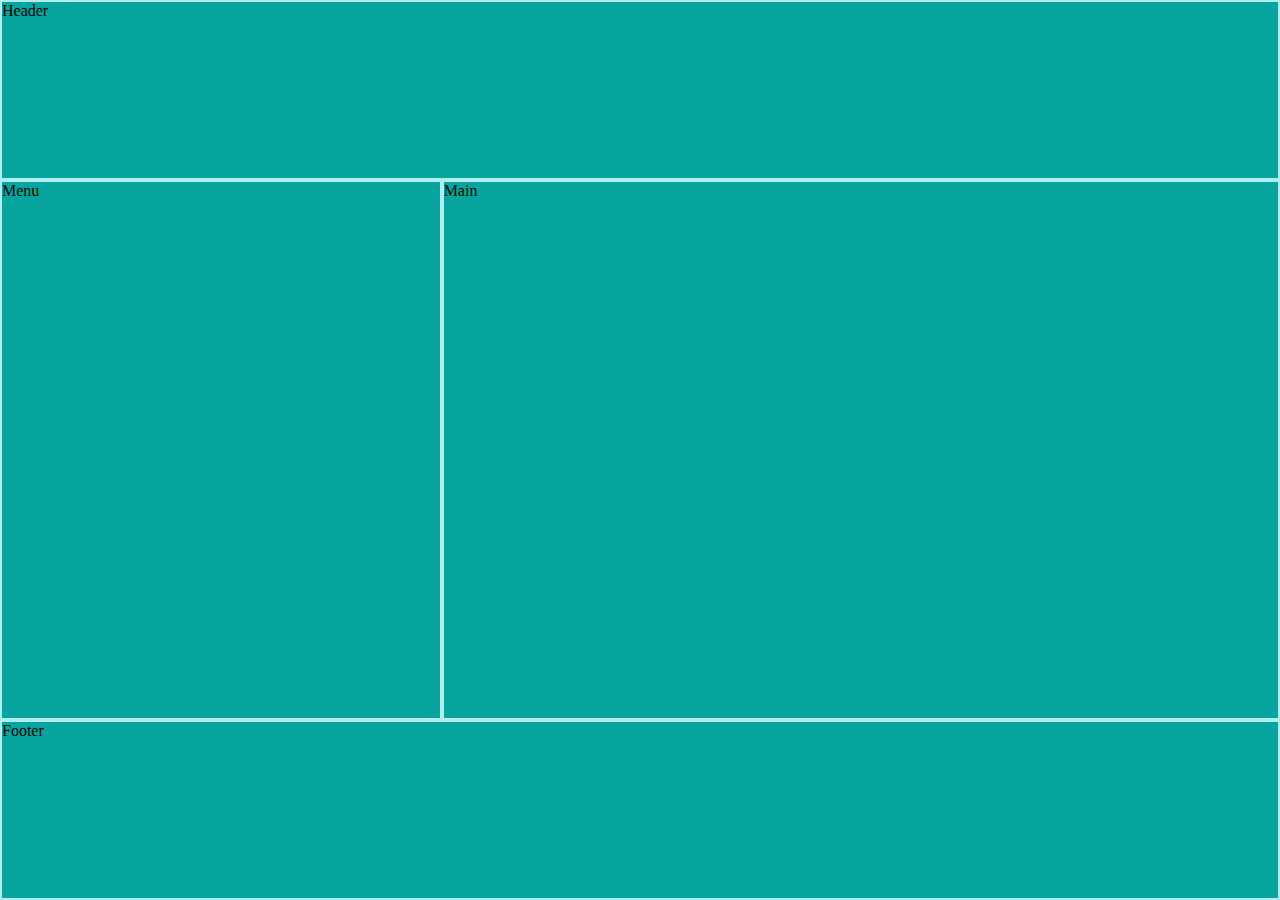
<file: areas/index.html>
<!DOCTYPE html>
<html lang="en">
<head>
    <meta charset="UTF-8">
    <meta name="viewport" content="width=device-width, initial-scale=1.0">
    <meta http-equiv="X-UA-Compatible" content="ie=edge">
    <title>Areas</title>
    <style>
        html, body {
            height: 100%;
            margin: 0px;
        }
        .papa {
            display: grid;
            height: 100%;
            grid-template-areas: 'header header header'
                                'menu main main'
                                'footer footer footer';
            background: rgb(7, 165, 157);
            grid-template-rows: 1fr 60% 1fr;
        }
        .header {
            grid-area: header;
            border: paleturquoise solid 2px ;
        }
        .menu {
            grid-area: menu;
            border: paleturquoise solid 2px ;
        }
        .main {
            grid-area: main;
            border: paleturquoise solid 2px ;
        }
        .footer {
            grid-area: footer;
            border: paleturquoise solid 2px ;
        }
    </style>
</head>
<body>
    <div class="papa">
        <div class="header">Header</div>
        <div class="menu">Menu</div>
        <div class="main">Main</div>
        <div class="footer">Footer</div>
    </div>
</body>
</html>
</file>
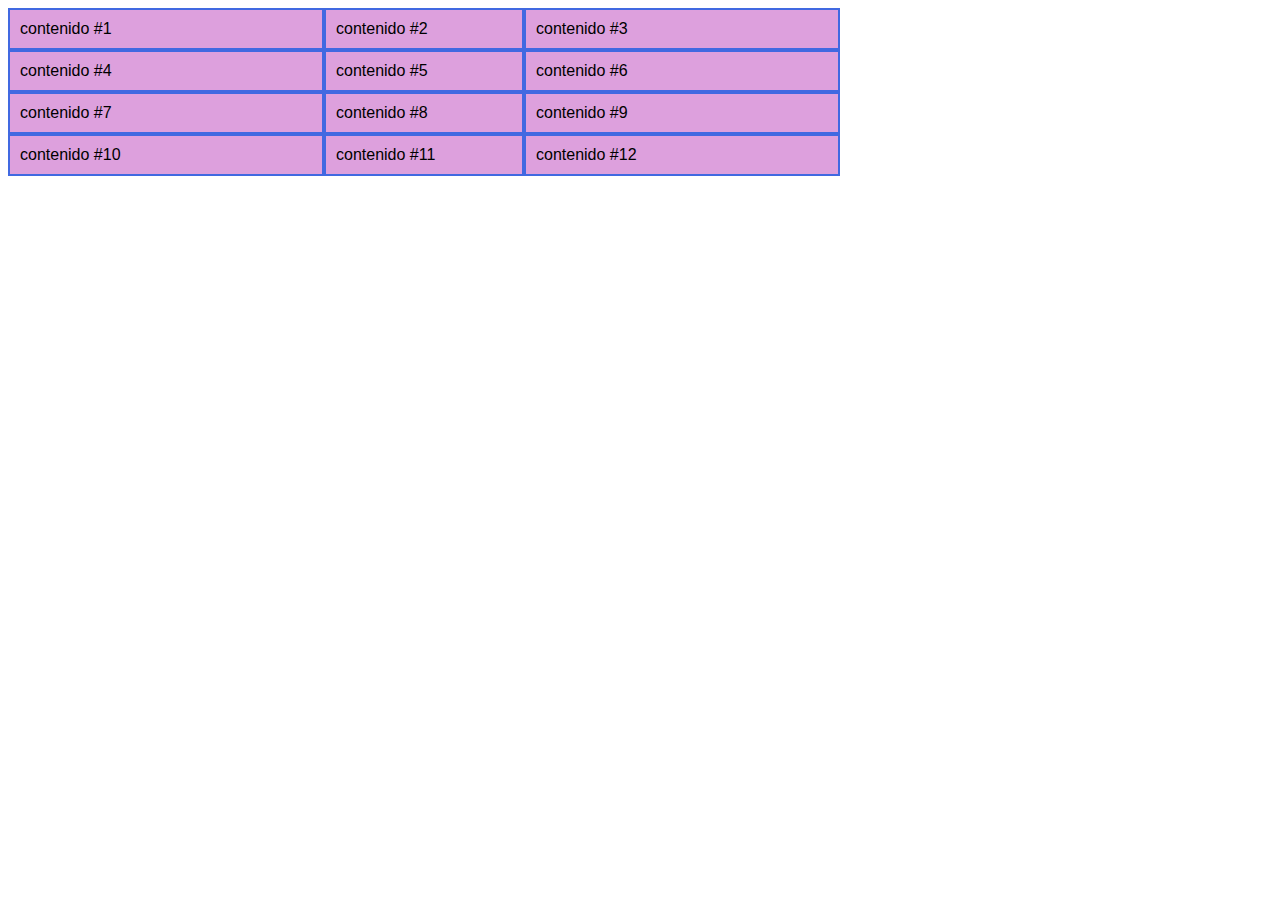
<file: columnas/index.html>
<!DOCTYPE html>
<html lang="en">
<head>
    <meta charset="UTF-8">
    <meta name="viewport" content="width=device-width, initial-scale=1.0">
    <meta http-equiv="X-UA-Compatible" content="ie=edge">
    <title>Columnas</title>
    <style>
        body {
            font-family: Arial, Helvetica, sans-serif;
        }
        .container {
            display: grid;
            grid-template-columns: 25% 200px 25%;
        }
        .item {
            background: plum;
            padding: 10px;
            border: royalblue solid 2px;
        }
    </style>
</head>
<body>
    <section class="container">
        <div class="item">contenido #1</div>
        <div class="item">contenido #2</div>
        <div class="item">contenido #3</div>
        <div class="item">contenido #4</div>
        <div class="item">contenido #5</div>
        <div class="item">contenido #6</div>
        <div class="item">contenido #7</div>
        <div class="item">contenido #8</div>
        <div class="item">contenido #9</div>
        <div class="item">contenido #10</div>
        <div class="item">contenido #11</div>
        <div class="item">contenido #12</div>
    </section>
</body>
</html>
</file>
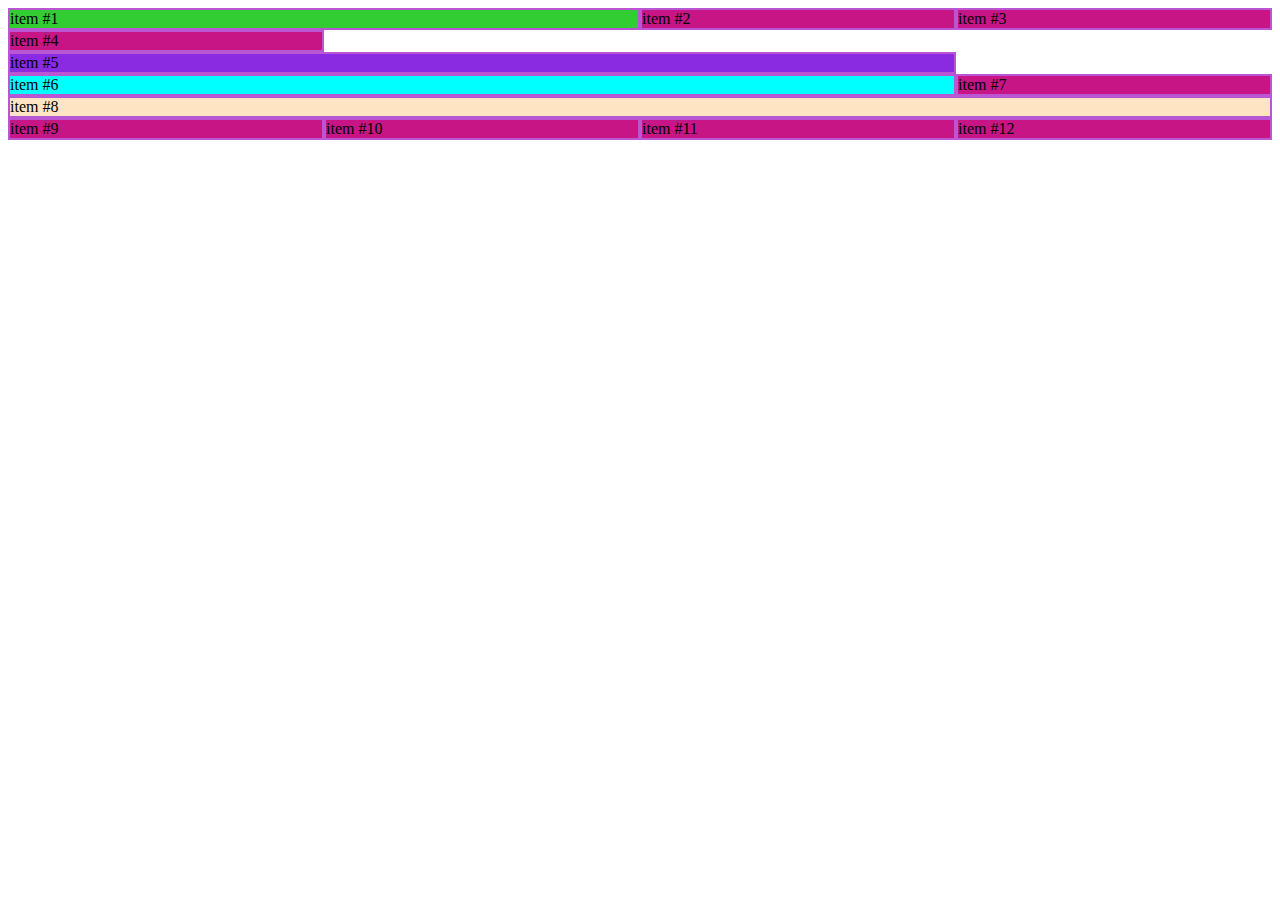
<file: columnSize/index.html>
<!DOCTYPE html>
<html lang="en">
<head>
    <meta charset="UTF-8">
    <meta name="viewport" content="width=device-width, initial-scale=1.0">
    <meta http-equiv="X-UA-Compatible" content="ie=edge">
    <title>Tamaño ítem en columnas</title>
</head>
<style>
    .container {
        display: grid;
        grid-template: repeat(3, 1fr) / repeat(4, 25%);
    }
    .item {
        background: mediumvioletred;
        border: mediumorchid solid 2px;
    }
    .item:nth-child(1) {
        grid-column-start: 1;
        grid-column-end: 3;
        /*grid-column-start y grid-column-end va por líneas, empezando por la del margen izquierdo*/
        background: limegreen;
    }
    .item:nth-child(5) {
        grid-column: 1 / 4;
        background: blueviolet;
        /*junta grid-column-start y grid-column-end*/
    }
    .item:nth-child(6) {
        grid-column: 1 / span 3;
        /*con span cuenta x desde la posicion de inicio*/
        background: aqua;
    }
    .item:nth-child(8) {
        grid-column: 1 / -1;
        /*acaba en la última líena, es decir, ocupa todo el ancho desde donde arranca*/
        background: bisque;
    }
</style>
<body>
    <div class="container">
        <div class="item">item #1</div>
        <div class="item">item #2</div>
        <div class="item">item #3</div>
        <div class="item">item #4</div>
        <div class="item">item #5</div>
        <div class="item">item #6</div>
        <div class="item">item #7</div>
        <div class="item">item #8</div>
        <div class="item">item #9</div>
        <div class="item">item #10</div>
        <div class="item">item #11</div>
        <div class="item">item #12</div>
    </div>
</body>
</html>
</file>
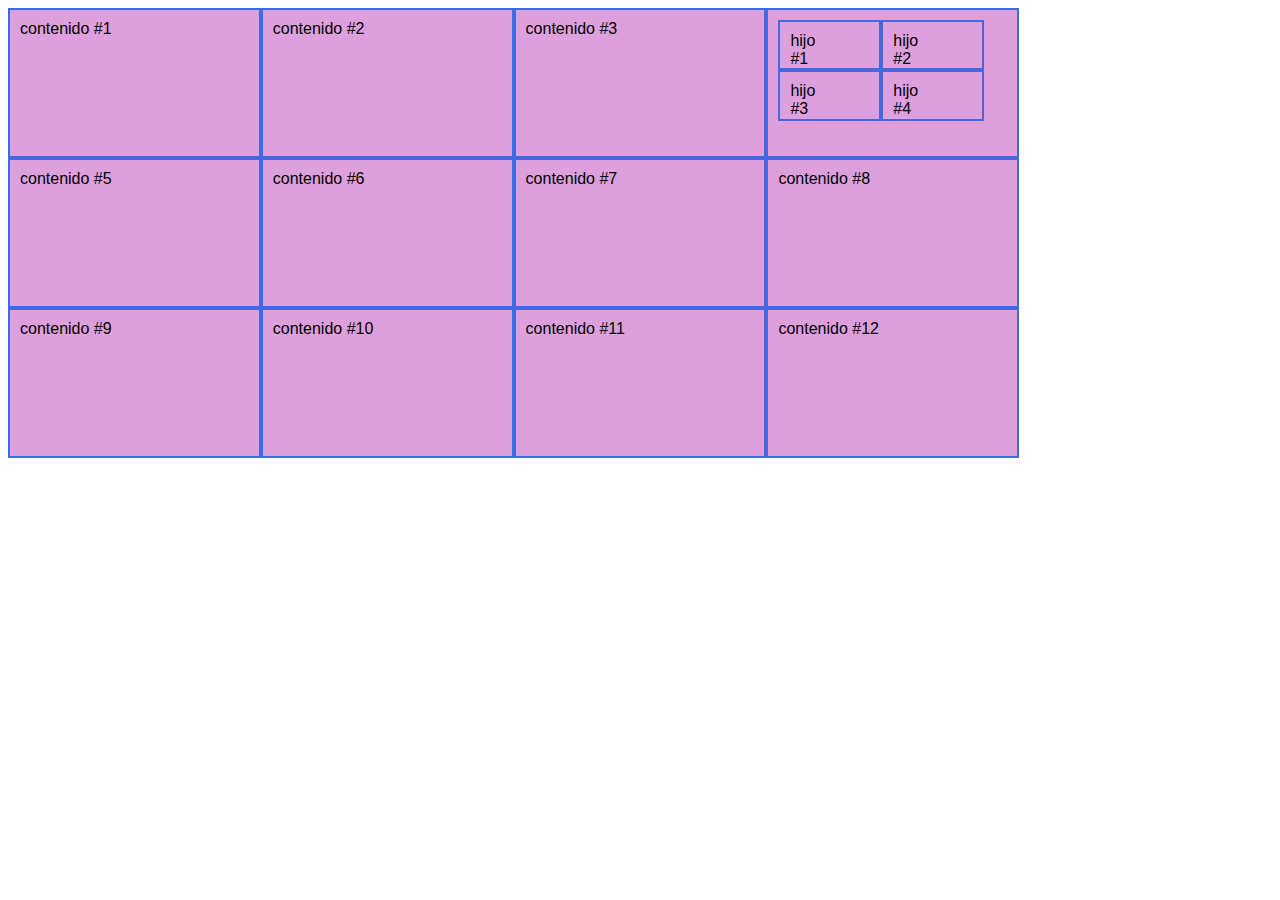
<file: display/index.html>
<!DOCTYPE html>
<html lang="en">
<head>
    <meta charset="UTF-8">
    <meta name="viewport" content="width=device-width, initial-scale=1.0">
    <meta http-equiv="X-UA-Compatible" content="ie=edge">
    <title>Display</title>
    <style>
        body {
            font-family: Arial, Helvetica, sans-serif;
        }
        .container {
            display: grid;
           /* grid-template-columns: repeat(4, 20%);
            grid-template-rows: repeat(3, 150px); */
            grid-template: repeat(3, 150px) / repeat(4, 20%)  /*sobreescribe rows y columnas, primero designas filas y despues columnas separadas por /*/
        }
        .item {
            background: plum;
            padding: 10px;
            border: royalblue solid 2px;
            display: grid;
            grid-template:  40% 40%  / 45% 45%;
            /*display: subgrid   Es como si el hijo de grid heredara las caracteristicas de su papa*/
        }
    </style>
</head>
<body>
    <section class="container">
        <div class="item">contenido #1</div>
        <div class="item">contenido #2</div>
        <div class="item">contenido #3</div>
        <div class="item">
            <div class="item">hijo #1</div>
            <div class="item">hijo #2</div>
            <div class="item">hijo #3</div>
            <div class="item">hijo #4</div>
        </div>        
        <div class="item">contenido #5</div>
        <div class="item">contenido #6</div>
        <div class="item">contenido #7</div>
        <div class="item">contenido #8</div>
        <div class="item">contenido #9</div>
        <div class="item">contenido #10</div>
        <div class="item">contenido #11</div>
        <div class="item">contenido #12</div>
    </section>
</body>
</html>
</file>
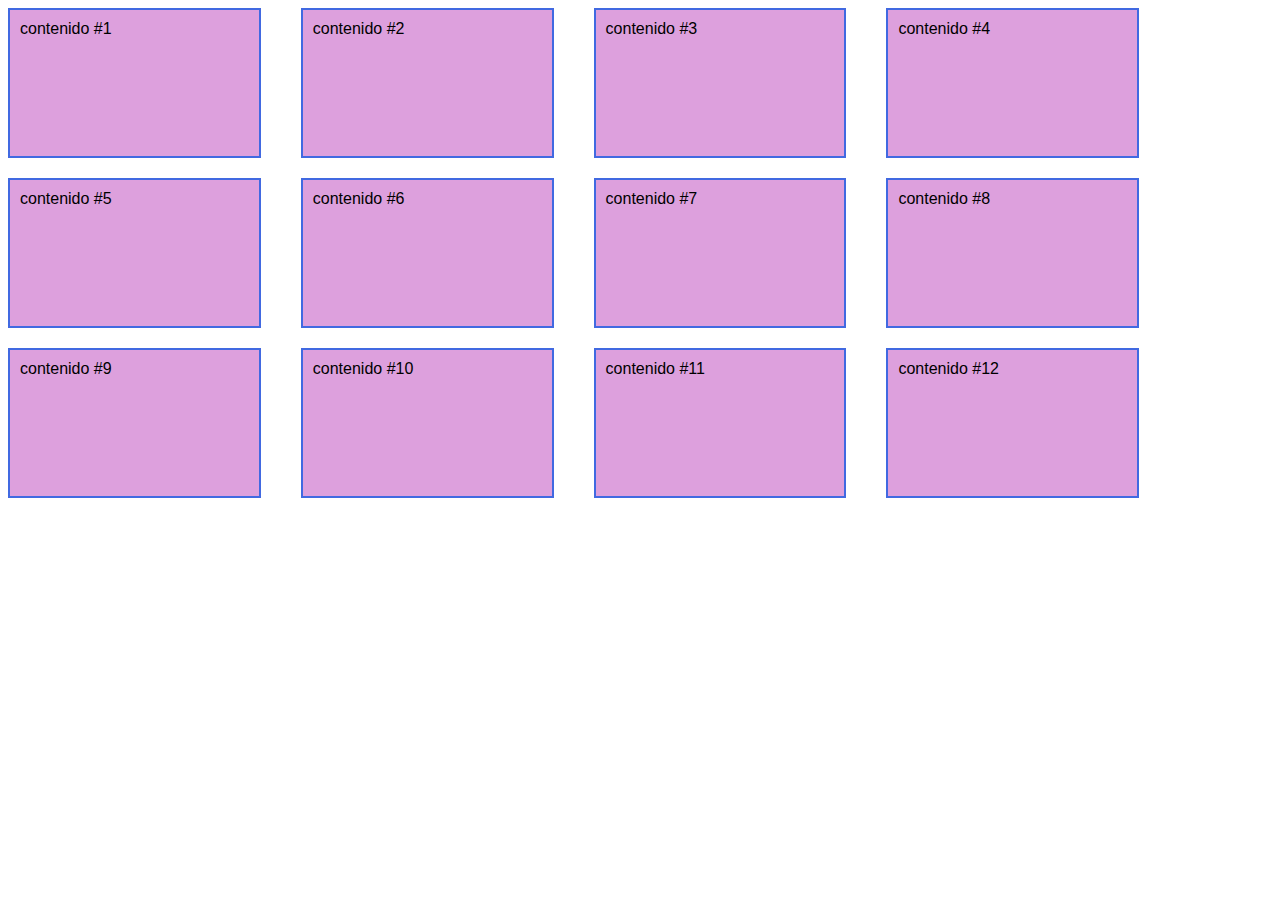
<file: espaciado/index.html>
<!DOCTYPE html>
<html lang="en">
<head>
    <meta charset="UTF-8">
    <meta name="viewport" content="width=device-width, initial-scale=1.0">
    <meta http-equiv="X-UA-Compatible" content="ie=edge">
    <title>Espaciado</title>
    <style>
        body {
            font-family: Arial, Helvetica, sans-serif;
        }
        .container {
            display: grid;
           /* grid-template-columns: repeat(4, 20%);
            grid-template-rows: repeat(3, 150px); */
            grid-template: repeat(3, 150px) / repeat(4, 20%);  /*sobreescribe rows y columnas, primero designas filas y despues columnas separadas por /*/
            grid-gap: 20px 40px;
           /* grid-column-gap: 50px;
            grid-row-gap: 20px; */
        }
        .item {
            background: plum;
            padding: 10px;
            border: royalblue solid 2px;
        }
    </style>
</head>
<body>
    <section class="container">
        <div class="item">contenido #1</div>
        <div class="item">contenido #2</div>
        <div class="item">contenido #3</div>
        <div class="item">contenido #4</div>
        <div class="item">contenido #5</div>
        <div class="item">contenido #6</div>
        <div class="item">contenido #7</div>
        <div class="item">contenido #8</div>
        <div class="item">contenido #9</div>
        <div class="item">contenido #10</div>
        <div class="item">contenido #11</div>
        <div class="item">contenido #12</div>
    </section>
</body>
</html>
</file>
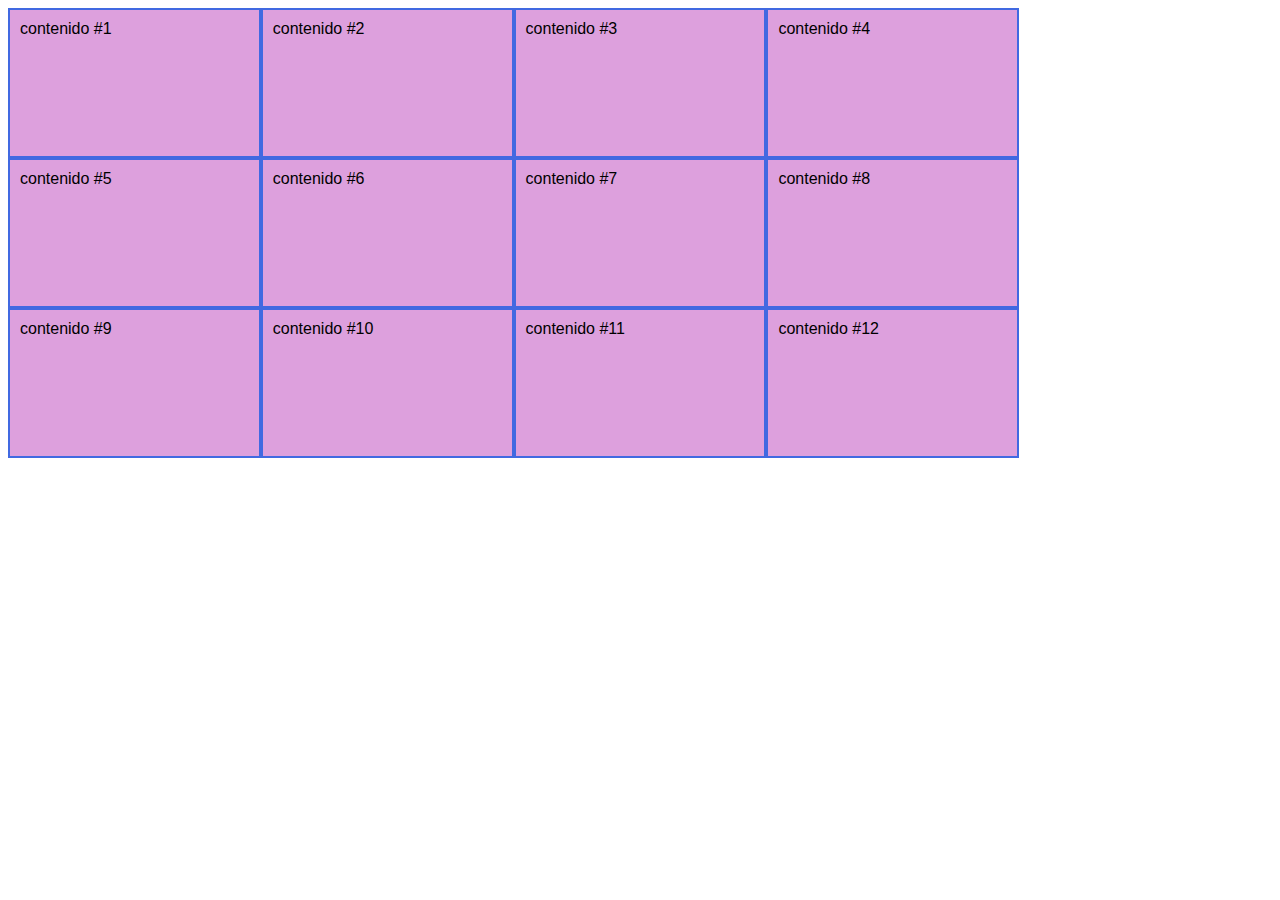
<file: filas/index.html>
<!DOCTYPE html>
<html lang="en">
<head>
    <meta charset="UTF-8">
    <meta name="viewport" content="width=device-width, initial-scale=1.0">
    <meta http-equiv="X-UA-Compatible" content="ie=edge">
    <title>Filas</title>
    <style>
        body {
            font-family: Arial, Helvetica, sans-serif;
        }
        .container {
            display: grid;
           /* grid-template-columns: repeat(4, 20%);
            grid-template-rows: repeat(3, 150px); */
            grid-template: repeat(3, 150px) / repeat(4, 20%)  /*sobreescribe rows y columnas, primero designas filas y despues columnas separadas por /*/
        }
        .item {
            background: plum;
            padding: 10px;
            border: royalblue solid 2px;
        }
    </style>
</head>
<body>
    <section class="container">
        <div class="item">contenido #1</div>
        <div class="item">contenido #2</div>
        <div class="item">contenido #3</div>
        <div class="item">contenido #4</div>
        <div class="item">contenido #5</div>
        <div class="item">contenido #6</div>
        <div class="item">contenido #7</div>
        <div class="item">contenido #8</div>
        <div class="item">contenido #9</div>
        <div class="item">contenido #10</div>
        <div class="item">contenido #11</div>
        <div class="item">contenido #12</div>
    </section>
</body>
</html>
</file>
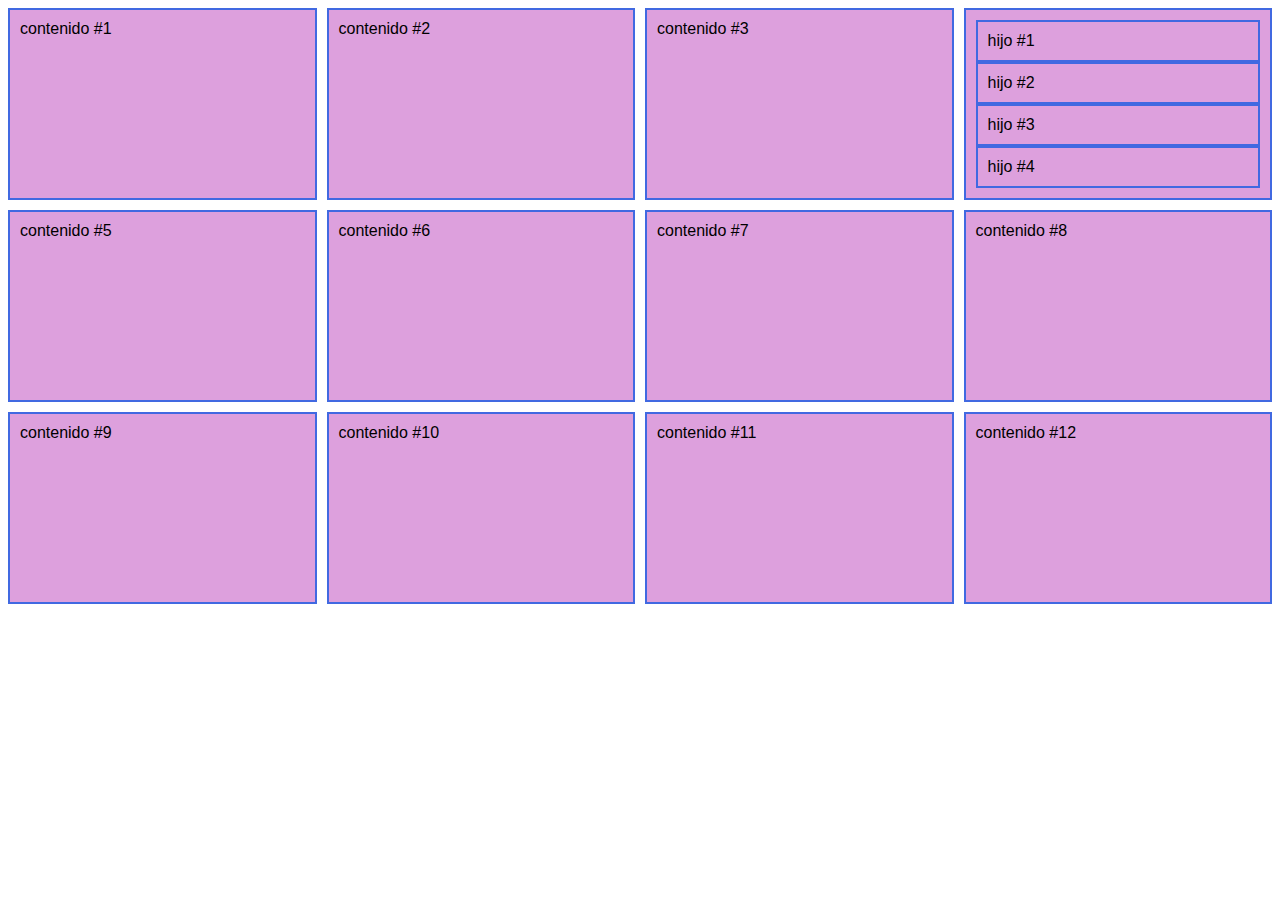
<file: funciones/index.html>
<!DOCTYPE html>
<html lang="en">
<head>
    <meta charset="UTF-8">
    <meta name="viewport" content="width=device-width, initial-scale=1.0">
    <meta http-equiv="X-UA-Compatible" content="ie=edge">
    <title>Funciones</title>
    <style>
        body {
            font-family: Arial, Helvetica, sans-serif;
        }
        /*funciones como repeat(n#, tamaño); minmax(min, max)
        fr =>  fracciones de pantalla*/
        .container {
            display: grid;
            /*grid-template: repeat(3, 1fr) / repeat(4, 1fr);*/
            grid-template: repeat(3, 1fr) / repeat(4, minmax(200px, 1fr));
            grid-gap: 10px;
        }
        .item {
            background: plum;
            padding: 10px;
            border: royalblue solid 2px;
            grid-template: repeat(2, 1fr) / repeat(2, minmax(200px, 1fr));
            grid-gap: 10px 10px;
        }
    </style>
</head>
<body>
    <section class="container">
        <div class="item">contenido #1</div>
        <div class="item">contenido #2</div>
        <div class="item">contenido #3</div>
        <div class="item">
            <div class="item">hijo #1</div>
            <div class="item">hijo #2</div>
            <div class="item">hijo #3</div>
            <div class="item">hijo #4</div>
        </div>
        <div class="item">contenido #5</div>
        <div class="item">contenido #6</div>
        <div class="item">contenido #7</div>
        <div class="item">contenido #8</div>
        <div class="item">contenido #9</div>
        <div class="item">contenido #10</div>
        <div class="item">contenido #11</div>
        <div class="item">contenido #12</div>
    </section>
</body>
</html>
</file>
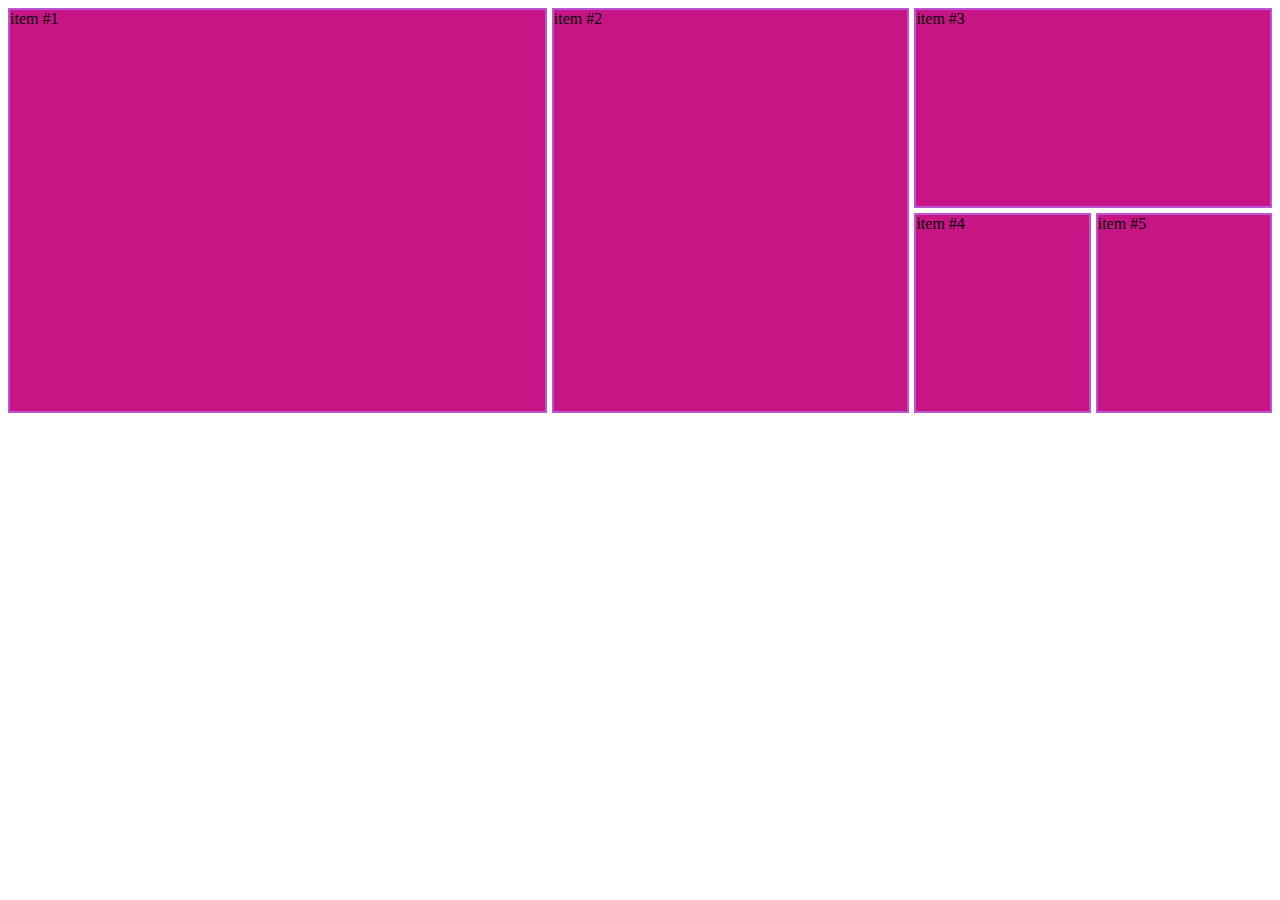
<file: rowSize/index.html>
<!DOCTYPE html>
<html lang="en">
<head>
    <meta charset="UTF-8">
    <meta name="viewport" content="width=device-width, initial-scale=1.0">
    <meta http-equiv="X-UA-Compatible" content="ie=edge">
    <title>Tamaño ítem en columnas</title>
</head>
<style>
    /*grid-row funciona igual que grid-column*/
    .container {
        display: grid;
        grid-template: repeat(2, 200px) / repeat(7, 1fr);
        grid-gap: 5px;
    }
    .item {
        background: mediumvioletred;
        border: mediumorchid solid 2px;
    }
    .item:nth-child(1) {
        grid-column: 1 / span 3;
        grid-row: 1 / span 2;
    }
    .item:nth-child(2) {
        grid-column: 4 / span 2;
        grid-row: 1 / span 2;
    }
    .item:nth-child(3) {
        grid-column: 6 / span 2;
    }
</style>
<body>
    <div class="container">
        <div class="item">item #1</div>
        <div class="item">item #2</div>
        <div class="item">item #3</div>
        <div class="item">item #4</div>
        <div class="item">item #5</div>
    </div>
</body>
</html>
</file>
